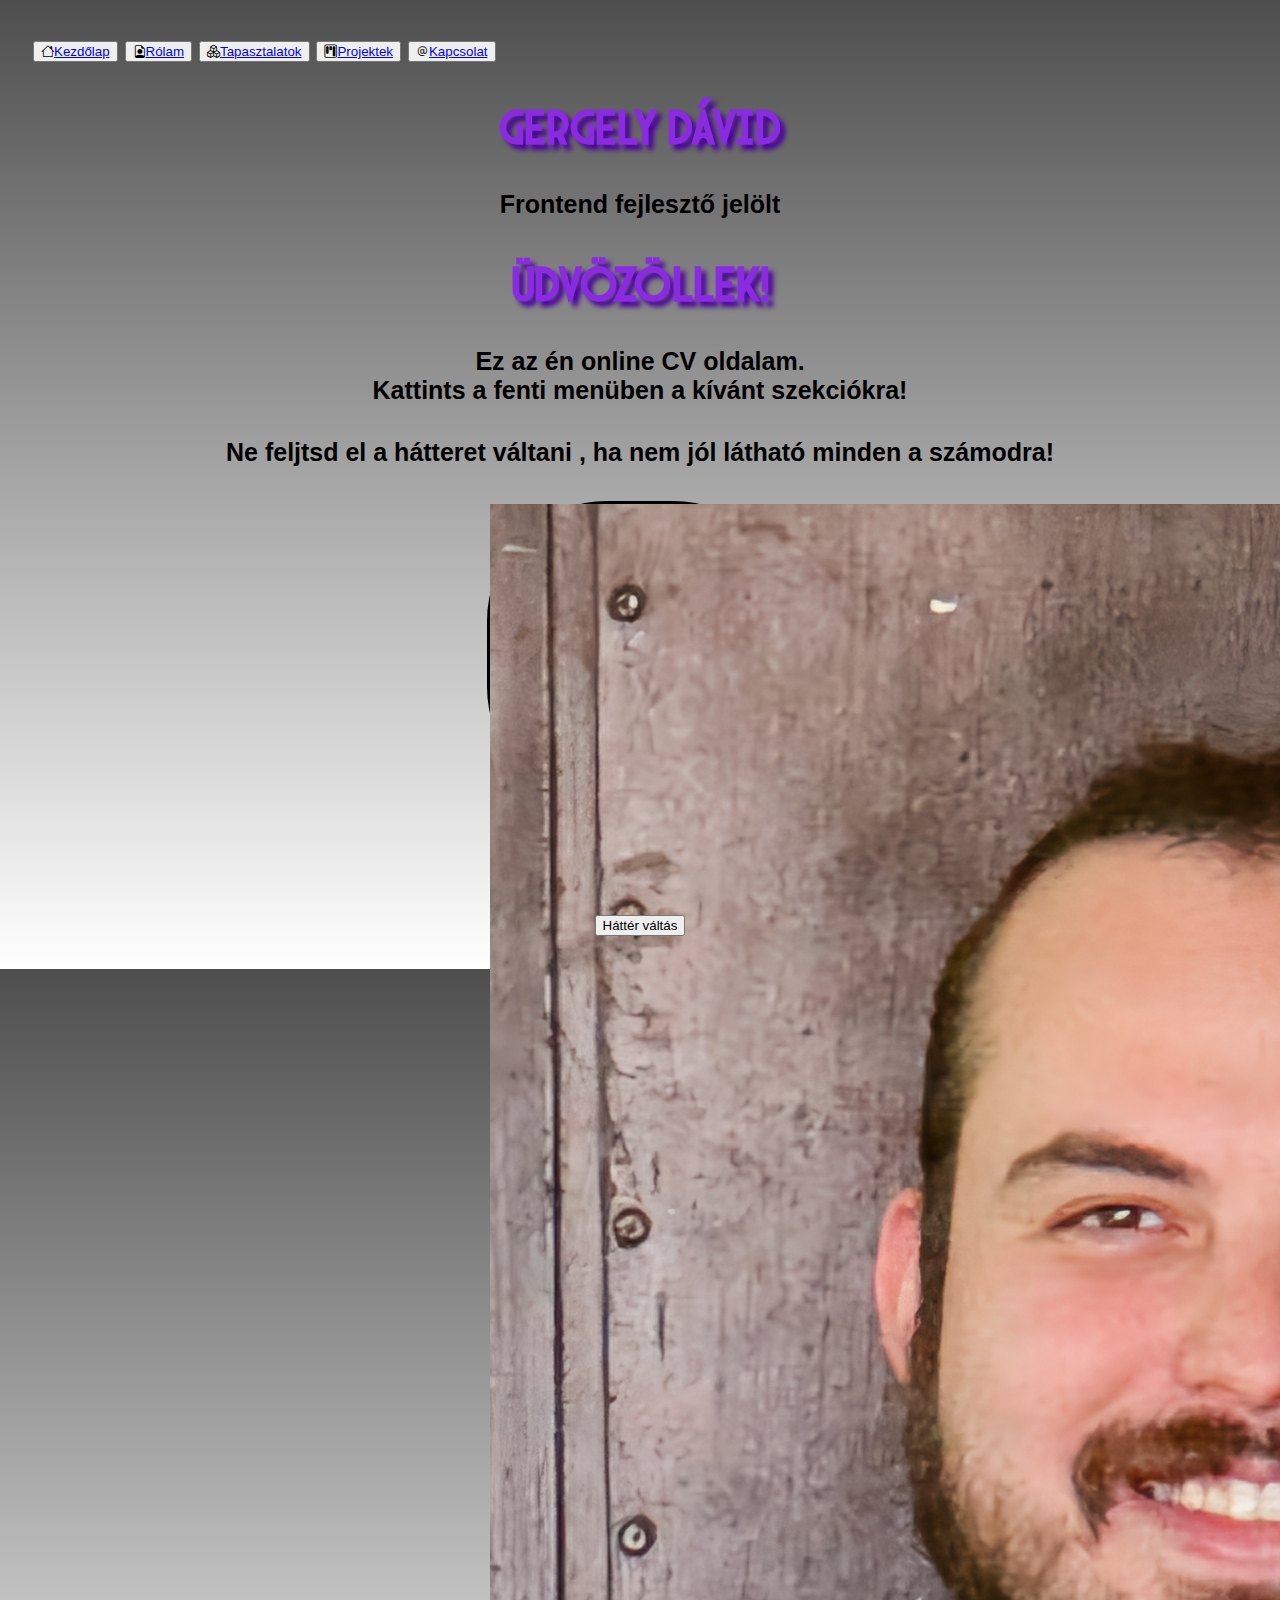
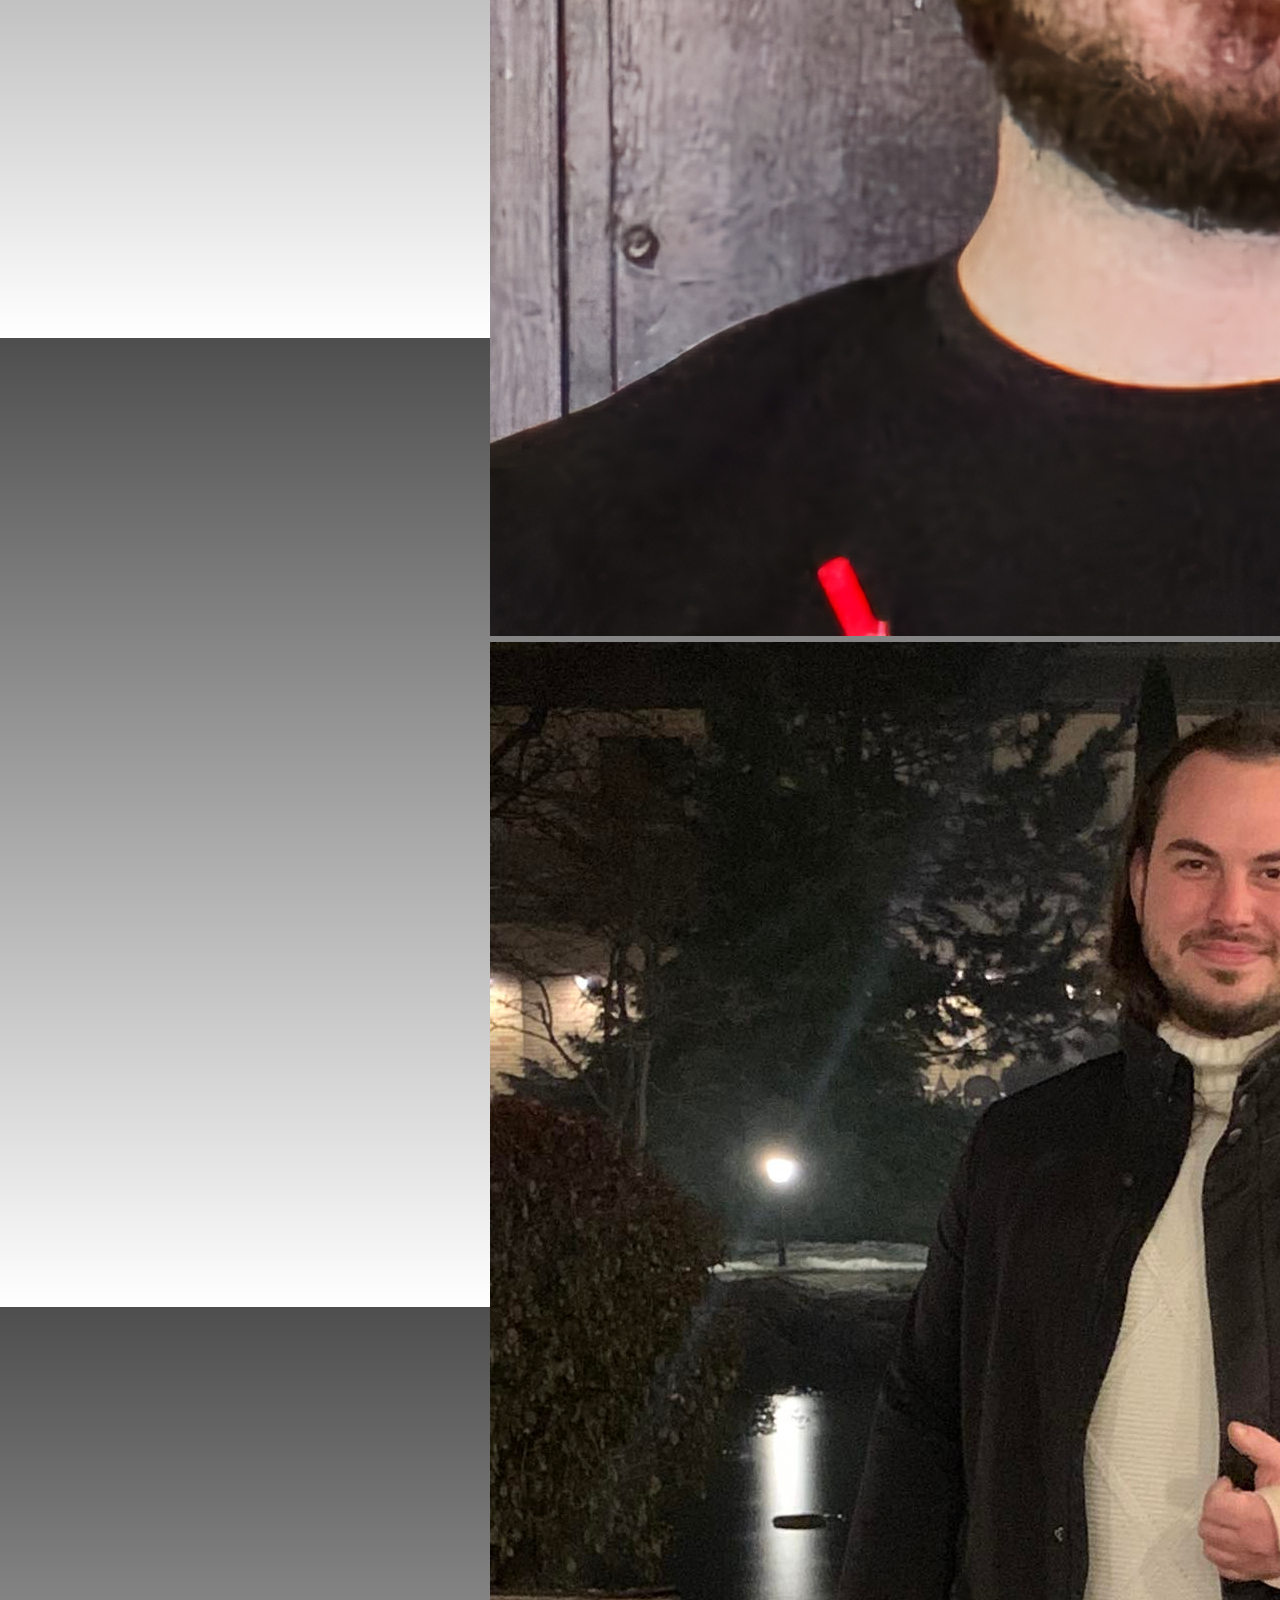
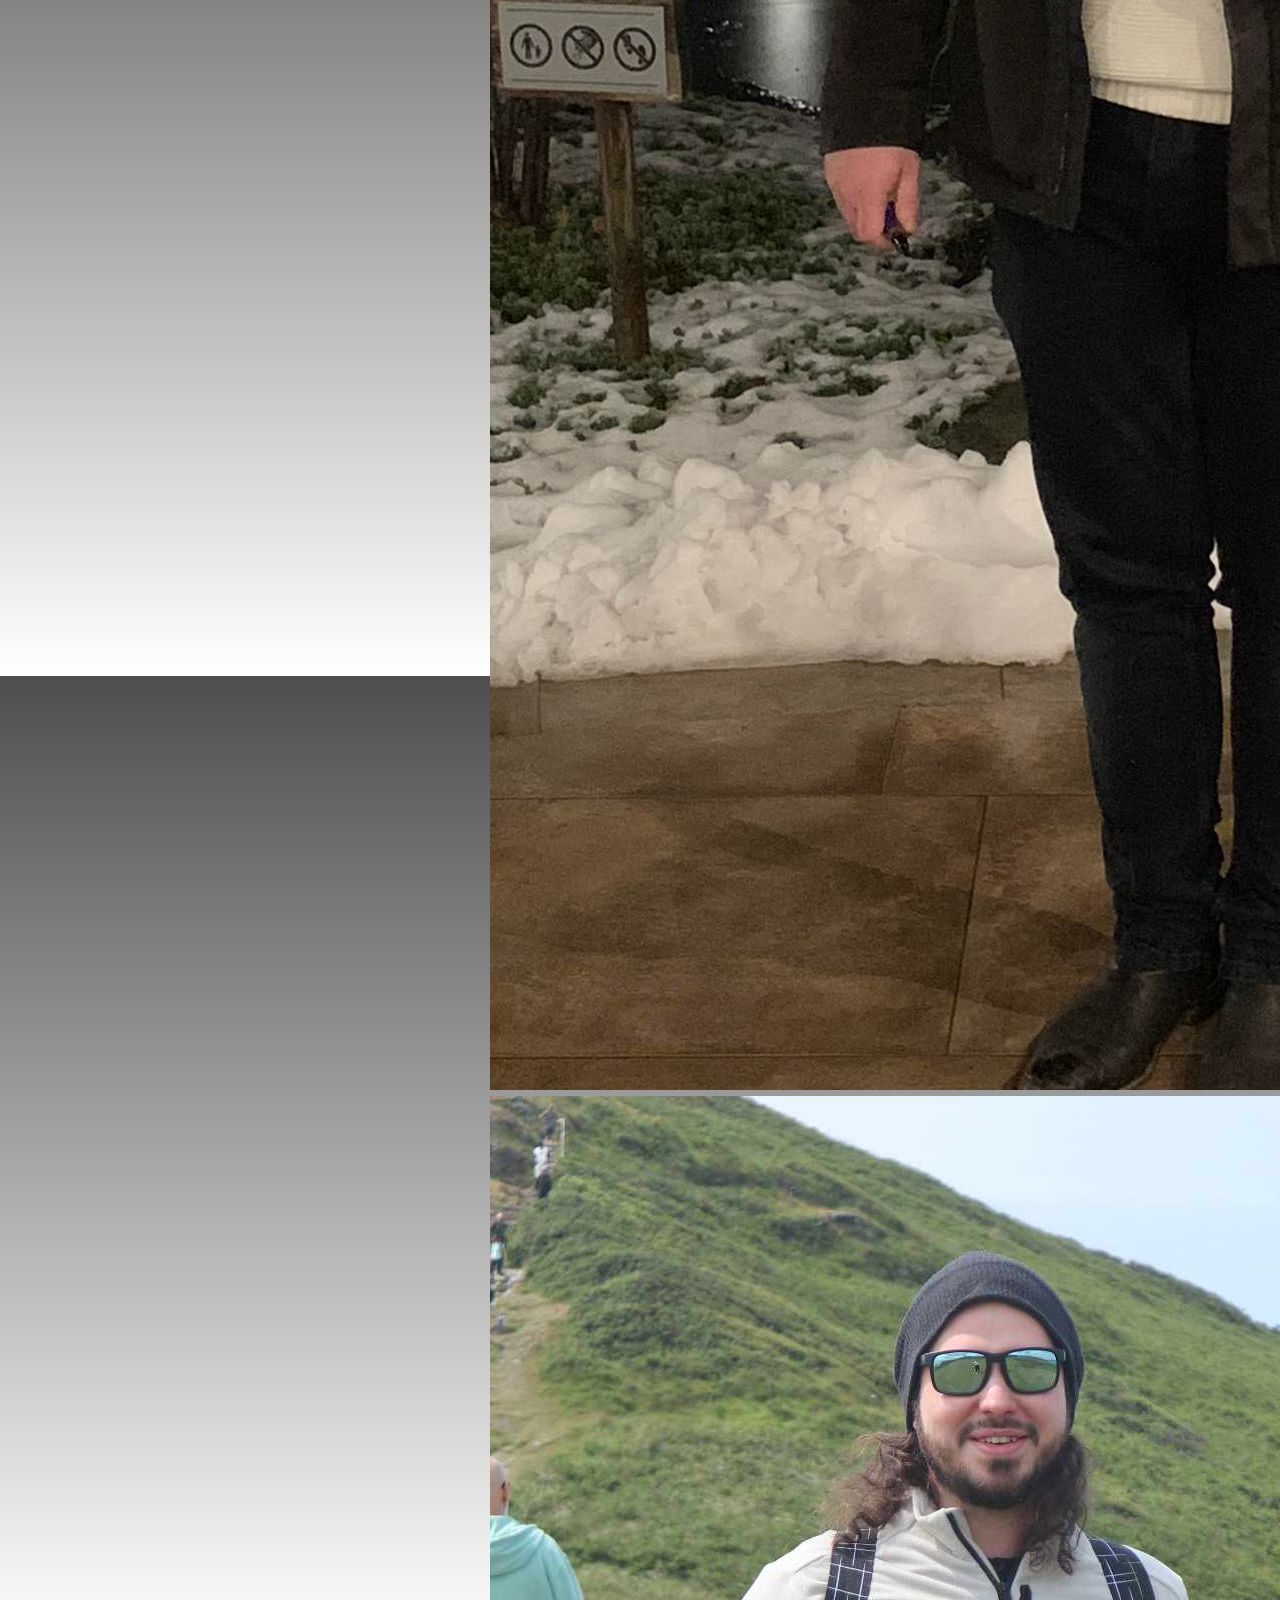
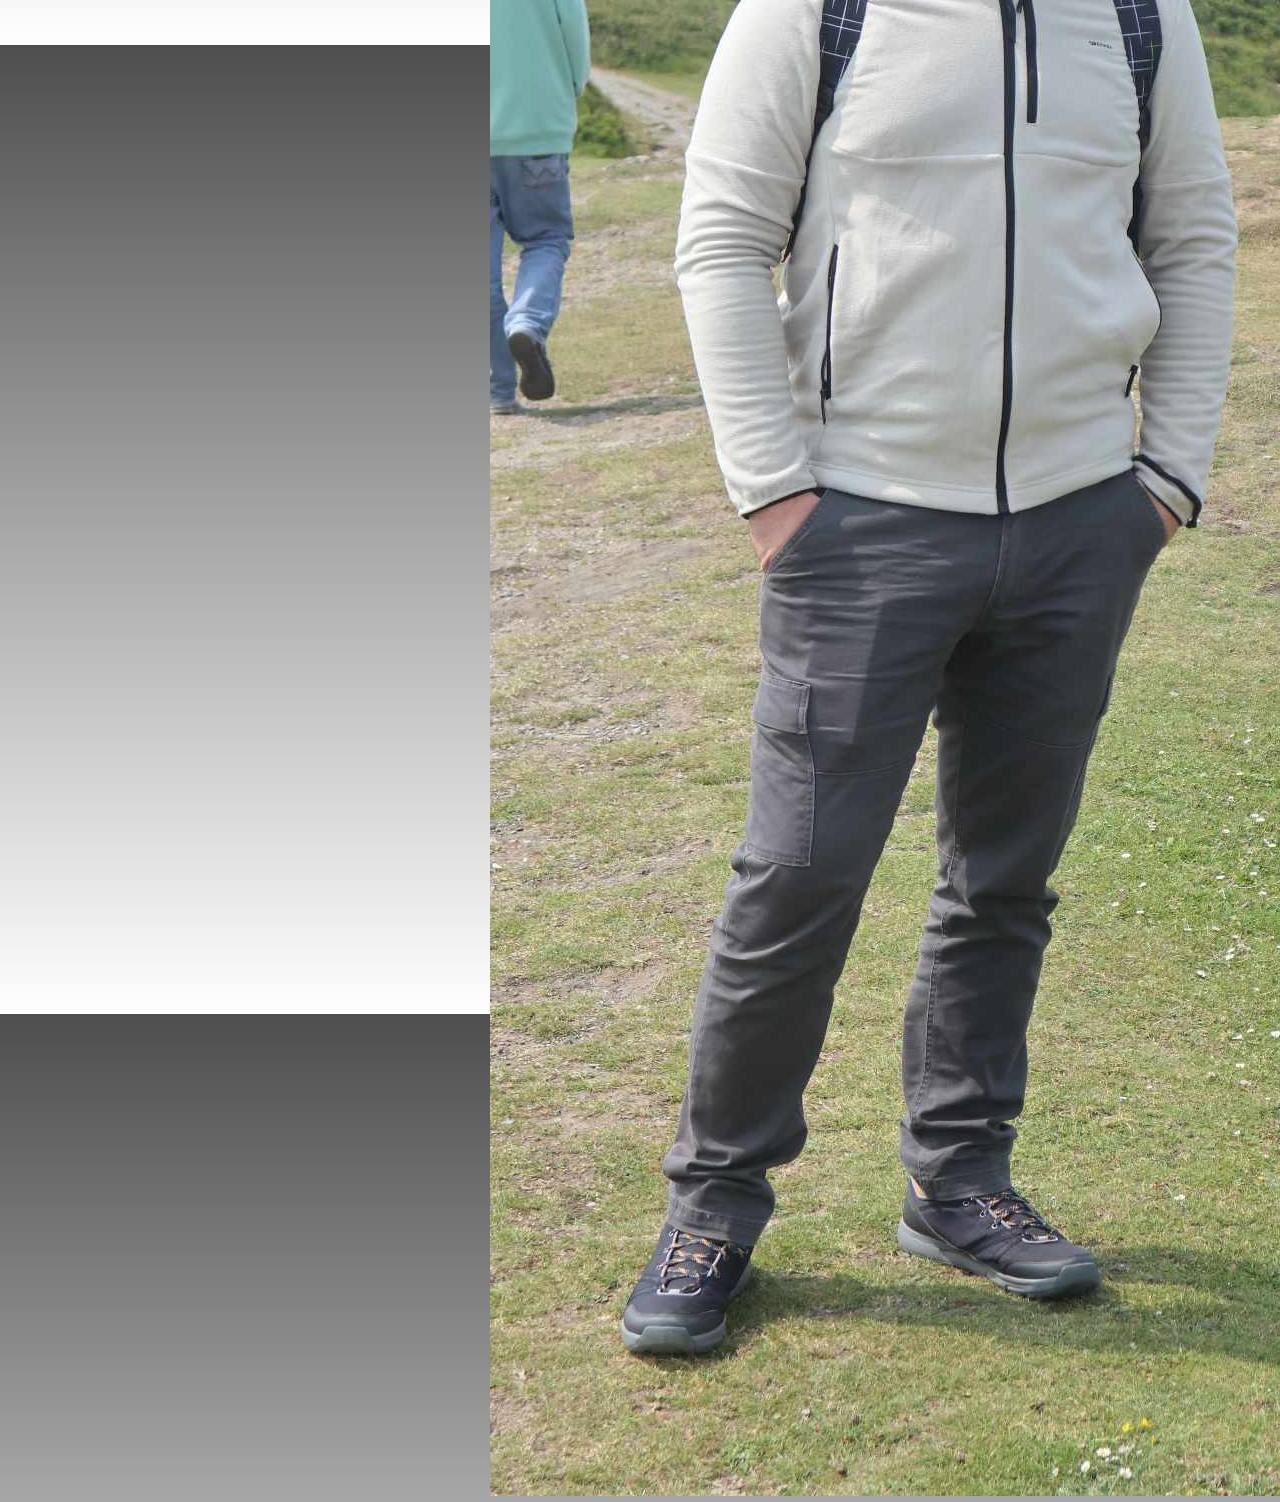
<file: index.html>
<!DOCTYPE html>
<html lang="en">
<head>
  <meta charset="UTF-8" />
  <meta name="viewport" content="width=device-width, initial-scale=1.0" />
  <title>Gergely Dávid - CV</title>
      <link rel="stylesheet" href="css/style.css" />
      <link href="https://cdn.jsdelivr.net/npm/bootstrap@5.3.7/dist/css/bootstrap.min.css" rel="stylesheet" integrity="sha384-LN+7fdVzj6u52u30Kp6M/trliBMCMKTyK833zpbD+pXdCLuTusPj697FH4R/5mcr" crossorigin="anonymous">
      <link rel="stylesheet" href="https://cdn.jsdelivr.net/npm/bootstrap-icons@1.10.5/font/bootstrap-icons.css">
</head>
<body>

<div class="d-flex justify-content-center">
  <div class="btn-group" role="group" aria-label="Basic example">
    <button type="button" class="btn btn-outline-info"><i class="bi bi-house"></i><a href="index.html">Kezdőlap</a></button>
    <button type="button" class="btn btn-outline-info"><i class="bi bi-file-earmark-person"></i><a href="about.html">Rólam</a></button>
    <button type="button" class="btn btn-outline-info"><i class="bi bi-boxes"></i><a href="experience.html">Tapasztalatok</a></button>
    <button type="button" class="btn btn-outline-info"><i class="bi bi-kanban"></i><a href="projects.html">Projektek</a></button>
    <button type="button" class="btn btn-outline-info"><i class="bi bi-at"></i><a href="contact.html">Kapcsolat</a></button>
  </div>
</div>

  <header>
    <h1>Gergely Dávid</h1>
    <h4><p>Frontend fejlesztő jelölt</p></h4>
  </header>

  <section>
    <h1>Üdvözöllek!</h1>
    <p><h4>Ez az én online CV oldalam. 
      <br>Kattints a fenti menüben a kívánt szekciókra!</h4></p>
      <h4>Ne feljtsd el a hátteret váltani , ha nem jól látható minden a számodra!</h4>  
  </section>

<div id="carouselExampleSlidesOnly" class="carousel slide" data-bs-ride="carousel">
  <div class="carousel-inner">
    <div class="carousel-item active">
      <img src="./images/20250330_210327.jpg" class="d-block w-100" alt="...">
    </div>
    <div class="carousel-item">
      <img src="./images/404858320_382220140987419_7172023901468432373_n.jpg" class="d-block w-100" alt="...">
    </div>
    <div class="carousel-item">
      <img src="./images/494828097_1383577756270347_5492271762783766381_n.jpg" class="d-block w-100" alt="...">
    </div>
  </div>
</div>

  <script src="js/script.js"></script>
  <script src="https://cdn.jsdelivr.net/npm/bootstrap@5.3.7/dist/js/bootstrap.bundle.min.js" integrity="sha384-ndDqU0Gzau9qJ1lfW4pNLlhNTkCfHzAVBReH9diLvGRem5+R9g2FzA8ZGN954O5Q" crossorigin="anonymous"></script>
</body>
<footer>
<button type="button" class="btn btn-outline-info" onclick="changeBg()">Háttér váltás</button>
</footer>
</html>
</file>
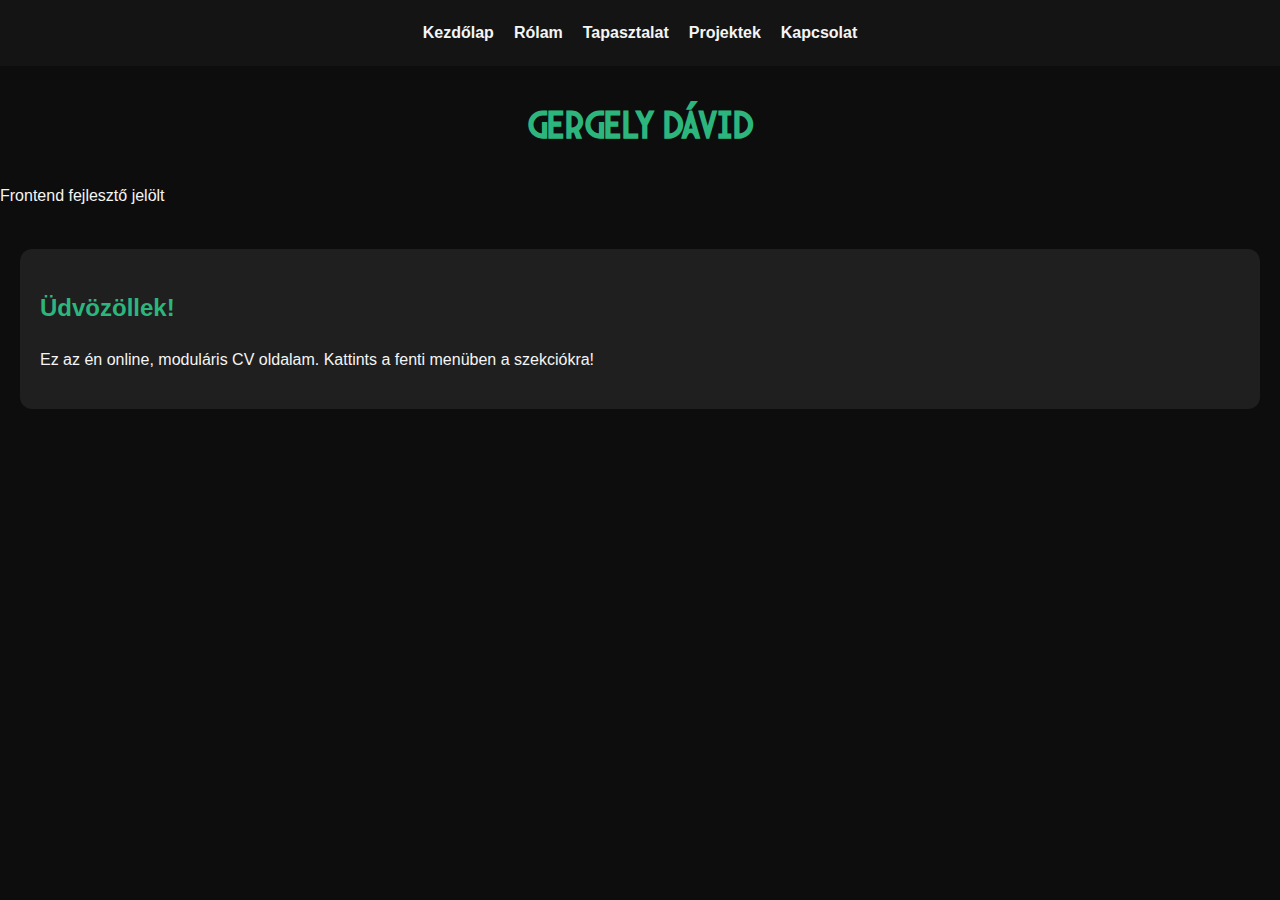
<file: online-cv/index.html>
<!DOCTYPE html>
<html lang="hu">
<head>
  <meta charset="UTF-8" />
  <meta name="viewport" content="width=device-width, initial-scale=1.0" />
  <title>Gergely Dávid - CV</title>
  <link rel="stylesheet" href="css/style.css" />
</head>
<body>

  <nav>
    <ul class="navbar">
      <li><a href="index.html">Kezdőlap</a></li>
      <li><a href="about.html">Rólam</a></li>
      <li><a href="experience.html">Tapasztalat</a></li>
      <li><a href="projects.html">Projektek</a></li>
      <li><a href="contact.html">Kapcsolat</a></li>
    </ul>
  </nav>

  <header>
    <h1>Gergely Dávid</h1>
    <p>Frontend fejlesztő jelölt</p>
  </header>

  <section>
    <h2>Üdvözöllek!</h2>
    <p>Ez az én online, moduláris CV oldalam. Kattints a fenti menüben a szekciókra!</p>
  </section>

  <script src="js/script.js"></script>
</body>
</html>
</file>
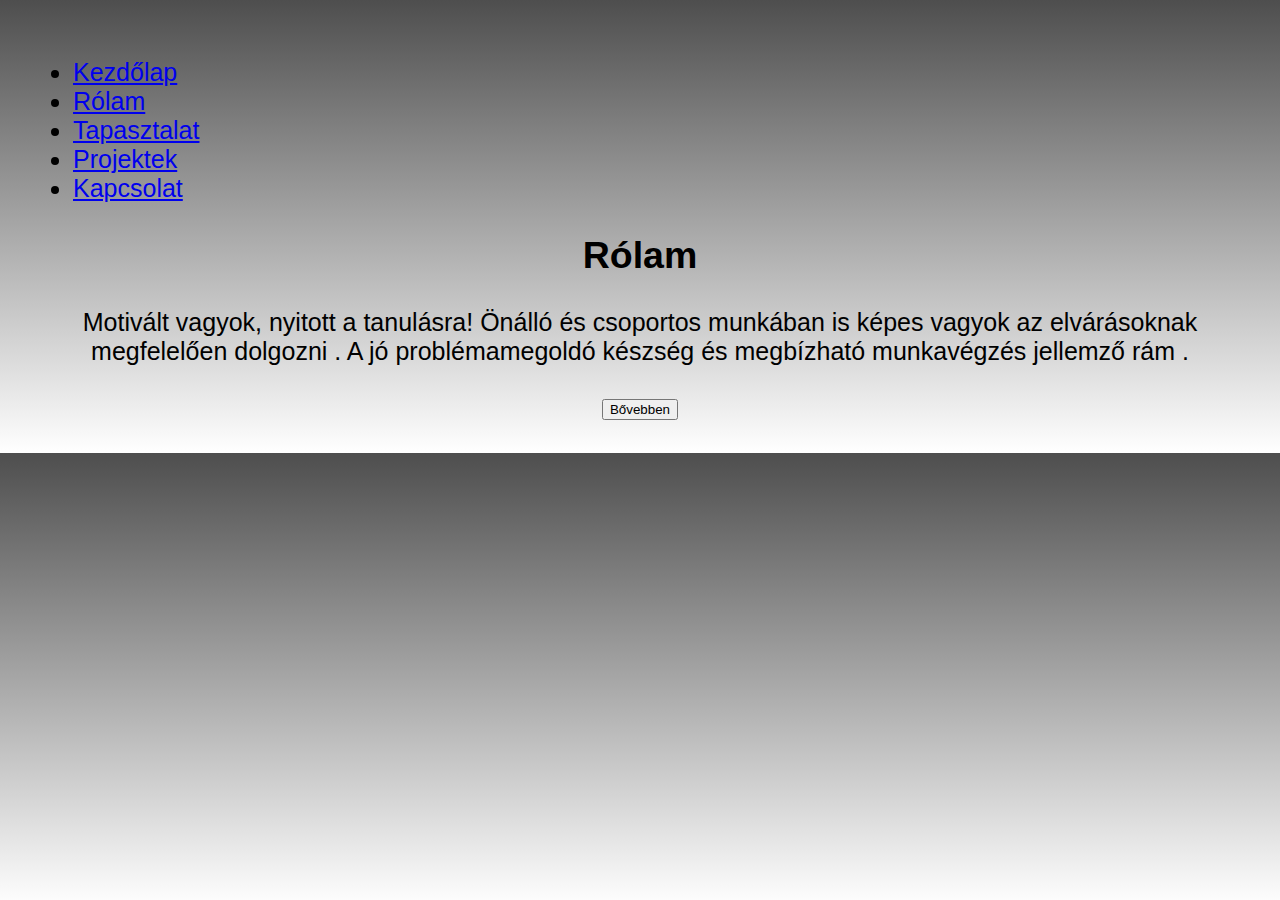
<file: about.html>
<!DOCTYPE html>
<html lang="en">
<head>
  <meta charset="UTF-8" />
  <meta name="viewport" content="width=device-width, initial-scale=1.0" />
  <title>Rólam</title>
  <link rel="stylesheet" href="css/style.css" />
</head>
<body>

  <nav>
    <ul class="navbar">
      <li><a href="index.html">Kezdőlap</a></li>
      <li><a href="about.html">Rólam</a></li>
      <li><a href="experience.html">Tapasztalat</a></li>
      <li><a href="projects.html">Projektek</a></li>
      <li><a href="contact.html">Kapcsolat</a></li>
    </ul>
  </nav>

<section>
  <h2>Rólam</h2>
  <p>
    Motivált vagyok, nyitott a tanulásra!
    <span id="reszlet" class="lathatatlan">
Önálló és csoportos munkában is képes vagyok az elvárásoknak megfelelően dolgozni .
A jó problémamegoldó készség és megbízható munkavégzés jellemző rám .
</p>
  <button onclick="reszletToggle()">Bővebben</button>
</section>


  <script src="js/script.js"></script>
</body>
</html>
</file>
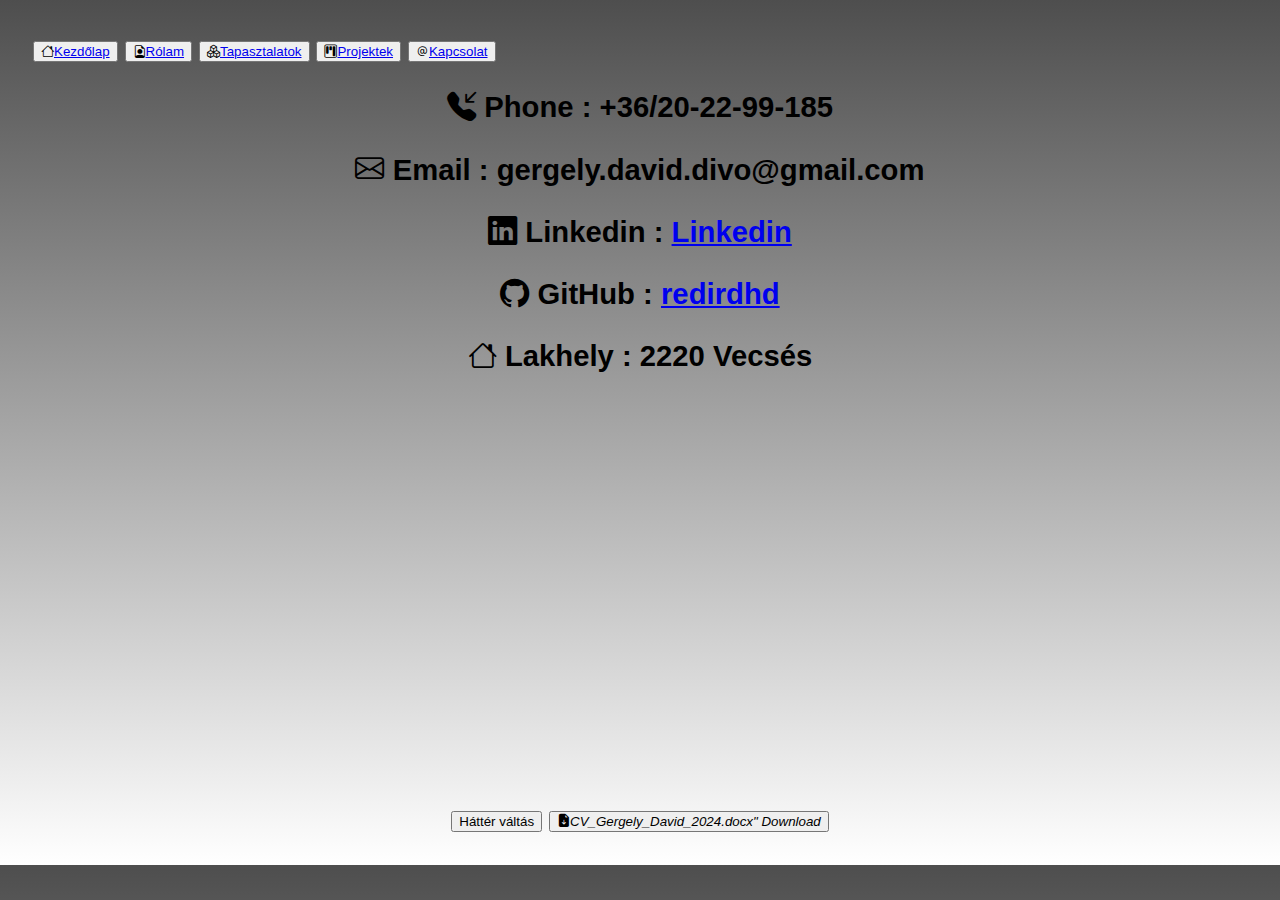
<file: contact.html>
<!DOCTYPE html>
<html lang="en">
<head>
    <meta charset="UTF-8">
    <meta name="viewport" content="width=device-width, initial-scale=1.0">
    <title>Document</title>
      <link rel="stylesheet" href="css/style.css" />
      <link href="https://cdn.jsdelivr.net/npm/bootstrap@5.3.7/dist/css/bootstrap.min.css" rel="stylesheet" integrity="sha384-LN+7fdVzj6u52u30Kp6M/trliBMCMKTyK833zpbD+pXdCLuTusPj697FH4R/5mcr" crossorigin="anonymous">
      <link rel="stylesheet" href="https://cdn.jsdelivr.net/npm/bootstrap-icons@1.10.5/font/bootstrap-icons.css">

</head>
<body>

  <div class="d-flex justify-content-center">
  <div class="btn-group" role="group" aria-label="Basic example">
    <button type="button" class="btn btn-outline-info"><i class="bi bi-house"></i><a href="index.html">Kezdőlap</a></button>
    <button type="button" class="btn btn-outline-info"><i class="bi bi-file-earmark-person"></i><a href="about.html">Rólam</a></button>
    <button type="button" class="btn btn-outline-info"><i class="bi bi-boxes"></i><a href="experience.html">Tapasztalatok</a></button>
    <button type="button" class="btn btn-outline-info"><i class="bi bi-kanban"></i><a href="projects.html">Projektek</a></button>
    <button type="button" class="btn btn-outline-info"><i class="bi bi-at"></i><a href="contact.html">Kapcsolat</a></button>
  </div>
</div>

  <div>
    <h3><i class="bi bi-telephone-inbound-fill">  </i>Phone : +36/20-22-99-185</h3>
      <h3><i class="bi bi-envelope">  </i>Email : gergely.david.divo@gmail.com</h3>
        <h3><i class="bi bi-linkedin">  </i>Linkedin : <a href="https://www.linkedin.com/in/d%C3%A1vid-gergely-35b43b1b1/">Linkedin</a></h3>
      <h3><i class="bi bi-github">  </i>GitHub : <a href="https://github.com/redirdhd">redirdhd</a></h3>
    <h3><i class="bi bi-house"> </i>Lakhely : 2220 Vecsés </h3>
  <iframe class="contactmap" src="https://www.google.com/maps/embed?pb=!1m18!1m12!1m3!1d43211.267195868975!2d19.2252197171588!3d47.39820406969598!2m3!1f0!2f0!3f0!3m2!1i1024!2i768!4f13.1!3m3!1m2!1s0x4741ea9cf8bdeff7%3A0x400c4290c1e27e0!2zVmVjc8OpcywgMjIyMA!5e0!3m2!1shu!2shu!4v1753725276155!5m2!1shu!2shu" width="600" height="450" style="border:0;" allowfullscreen="" loading="lazy" referrerpolicy="no-referrer-when-downgrade"></iframe>
</div>

  <script src="js/script.js"></script>
<script src="https://cdn.jsdelivr.net/npm/bootstrap@5.3.7/dist/js/bootstrap.bundle.min.js" integrity="sha384-ndDqU0Gzau9qJ1lfW4pNLlhNTkCfHzAVBReH9diLvGRem5+R9g2FzA8ZGN954O5Q" crossorigin="anonymous"></script>
<footer>
  <button type="button" class="btn btn-outline-info" onclick="changeBg()">Háttér váltás</button>
    <a href="/cv/CV_Gergely_David_2024.docx" download="CV_Gergely_David_2024.docx">
  <button type="button" class="btn btn-outline-info"><i class="bi bi-file-earmark-arrow-down-fill">CV_Gergely_David_2024.docx" Download</i></button>
</footer>  
</body>
</html>
</file>
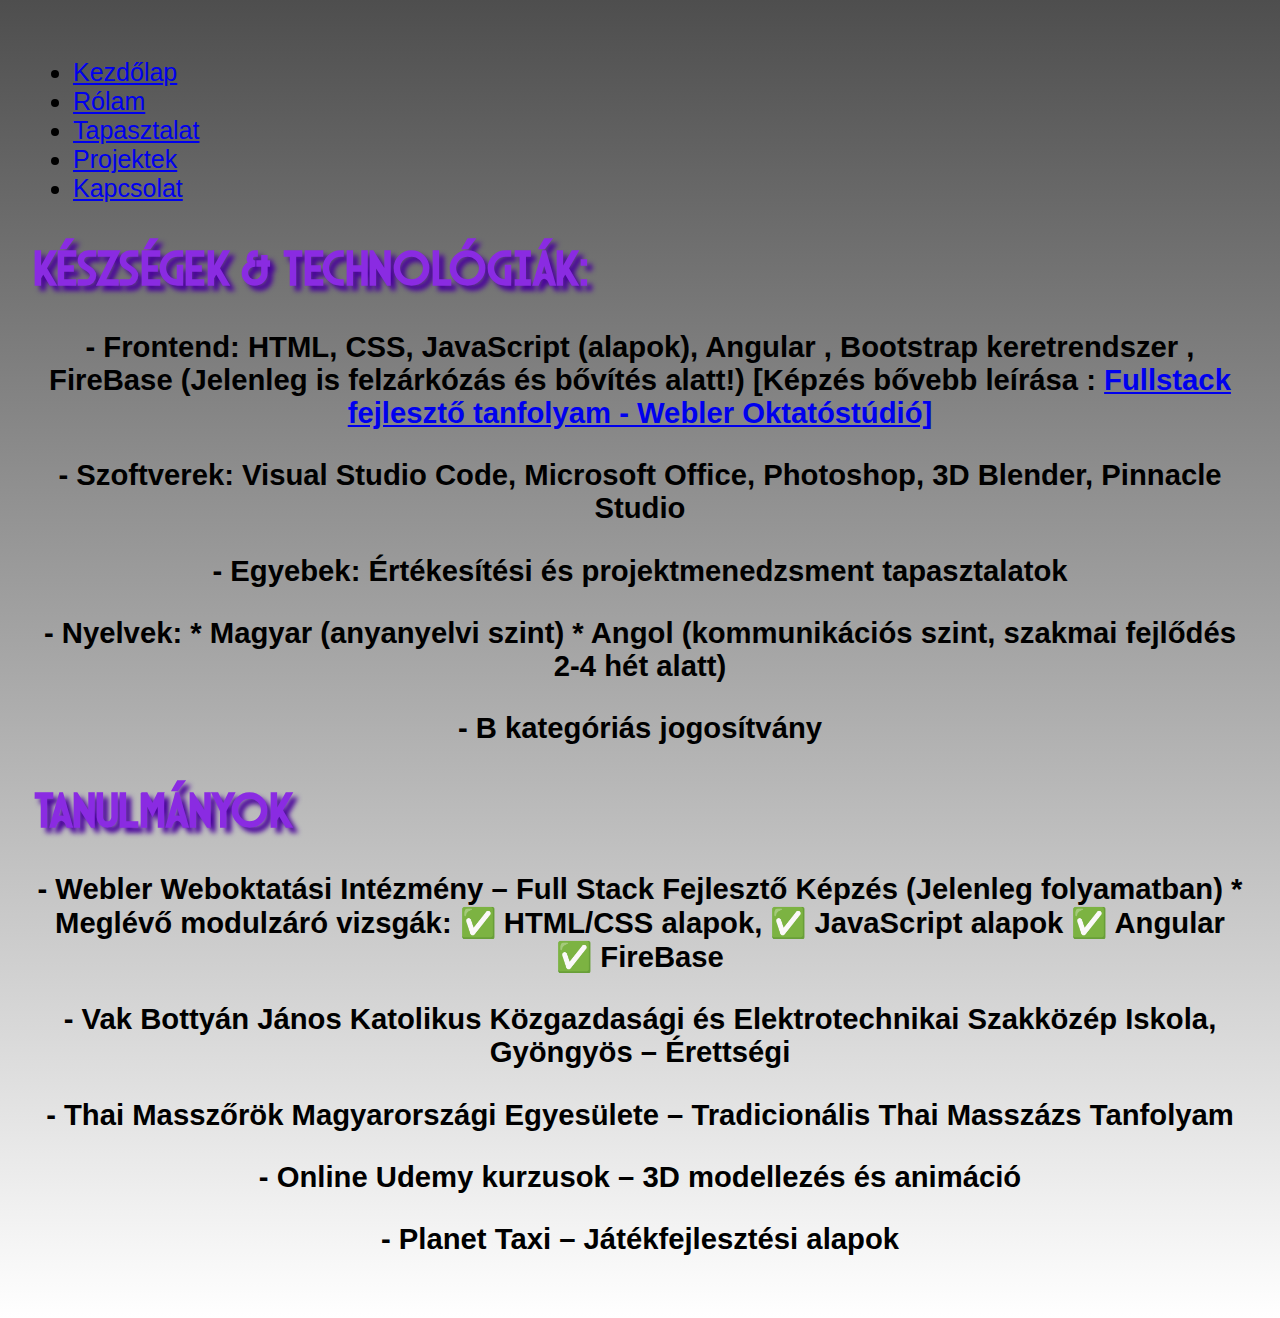
<file: experience.html>
<!DOCTYPE html>
<html lang="en">
<head>
    <meta charset="UTF-8">
    <meta name="viewport" content="width=device-width, initial-scale=1.0">
    <title>Document</title>
          <link rel="stylesheet" href="css/style.css" />
</head>
<body>
      <nav>
    <ul class="navbar">
      <li><a href="index.html">Kezdőlap</a></li>
      <li><a href="about.html">Rólam</a></li>
      <li><a href="experience.html">Tapasztalat</a></li>
      <li><a href="projects.html">Projektek</a></li>
      <li><a href="contact.html">Kapcsolat</a></li>
    </ul>
  </nav>

    <h1>Készségek & Technológiák:</h1>
    <h3>- Frontend: HTML, CSS, JavaScript (alapok), Angular , Bootstrap keretrendszer , FireBase (Jelenleg is felzárkózás és bővítés alatt!)
[Képzés bővebb leírása : <a href="https://webler.hu/tanfolyam/fullstack-fejleszto-tanfolyam"> Fullstack fejlesztő tanfolyam - Webler Oktatóstúdió]</a></h3>
    <h3>- Szoftverek: Visual Studio Code, Microsoft Office, Photoshop, 3D Blender, Pinnacle Studio</h3>
    <h3>- Egyebek: Értékesítési és projektmenedzsment tapasztalatok</h3>
    <h3>- Nyelvek:
* Magyar (anyanyelvi szint)
* Angol (kommunikációs szint, szakmai fejlődés 2-4 hét alatt)</h3>
    <h3>- B kategóriás jogosítvány</h3>

    <h1>Tanulmányok</h1>
<h3>- Webler Weboktatási Intézmény – Full Stack Fejlesztő Képzés (Jelenleg folyamatban)
* Meglévő modulzáró vizsgák: ✅ HTML/CSS alapok, ✅ JavaScript alapok ✅ Angular ✅ FireBase</h2>
<h3>- Vak Bottyán János Katolikus Közgazdasági és Elektrotechnikai Szakközép Iskola, Gyöngyös – Érettségi</h2>
<h3>- Thai Masszőrök Magyarországi Egyesülete – Tradicionális Thai Masszázs Tanfolyam</h2>
<h3>- Online Udemy kurzusok – 3D modellezés és animáció</h2>
<h3>- Planet Taxi – Játékfejlesztési alapok</h2>

</body>
</html>
</file>
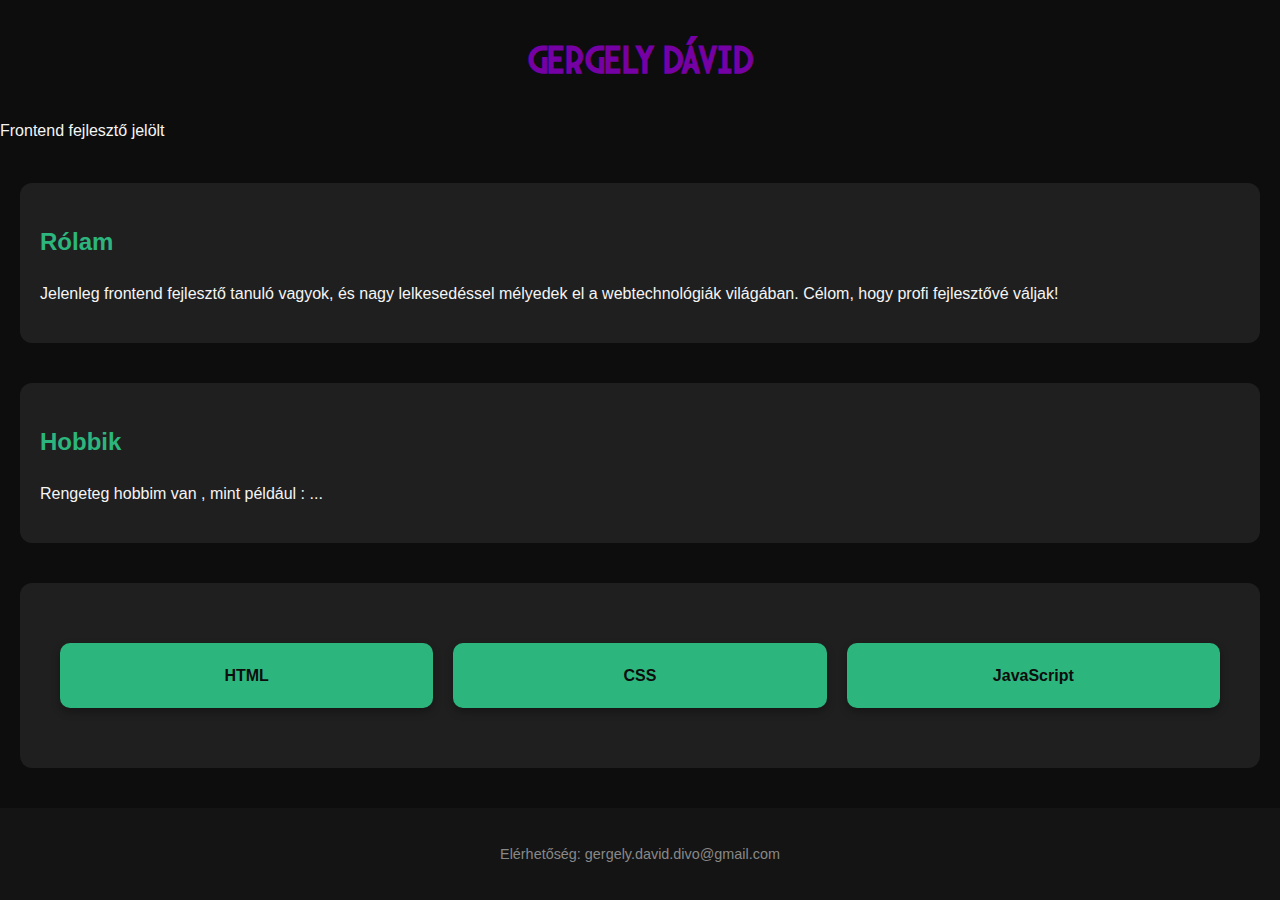
<file: mian.html>
<!DOCTYPE html>
<html lang="en">
<head>
    <meta charset="UTF-8">
    <meta name="viewport" content="width=device-width, initial-scale=1.0">
    <title>MY CV</title>
    <link rel="stylesheet" href="main.css">
    <link href="https://fonts.googleapis.com/css2?family=Cinzel:wght@400;700&display=swap" rel="stylesheet">
</head>
<body>
<header>
    <h1>Gergely Dávid</h1>
    <p>Frontend fejlesztő jelölt</p>
</header>

<section>
    <h2>Rólam</h2>
    <p>
        Jelenleg frontend fejlesztő tanuló vagyok, és nagy lelkesedéssel mélyedek el a webtechnológiák világában. Célom, hogy profi fejlesztővé váljak!
    </p>
</section>

<section>
    <h2>Hobbik</h2>
    <p>Rengeteg hobbim van , mint például : ...</p>
</section>

<section>
    <div class="skills">
        <div class="box">HTML</div>
        <div class="box">CSS</div>
        <div class="box">JavaScript</div>
    </div>
</section>

    <footer>
        <p>Elérhetőség: gergely.david.divo@gmail.com</p>
    </footer>
</body>
</html>
</file>
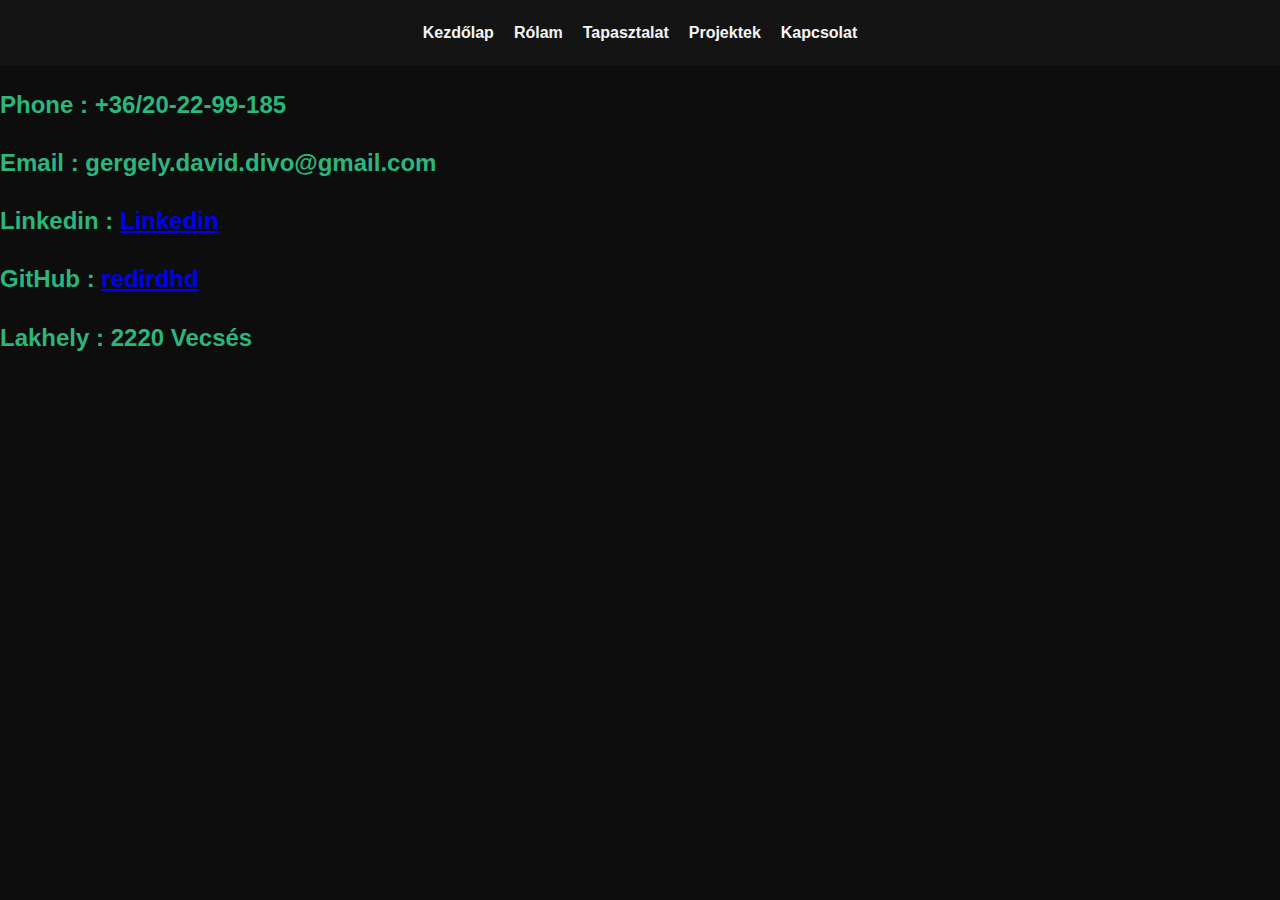
<file: online-cv/contact.html>
<!DOCTYPE html>
<html lang="en">
<head>
    <meta charset="UTF-8">
    <meta name="viewport" content="width=device-width, initial-scale=1.0">
    <title>Document</title>
      <link rel="stylesheet" href="css/style.css" />
</head>
<body>

   <nav>
    <ul class="navbar">
      <li><a href="index.html">Kezdőlap</a></li>
      <li><a href="about.html">Rólam</a></li>
      <li><a href="experience.html">Tapasztalat</a></li>
      <li><a href="projects.html">Projektek</a></li>
      <li><a href="contact.html">Kapcsolat</a></li>
    </ul>
  </nav>

    <h2>Phone : +36/20-22-99-185</h2>
    <h2>Email : gergely.david.divo@gmail.com</h2>
    <h2>Linkedin : <a href="https://www.linkedin.com/in/d%C3%A1vid-gergely-35b43b1b1/">Linkedin</a></h2>
    <h2>GitHub : <a href="https://github.com/redirdhd">redirdhd</a></h2>
    <h2>Lakhely : 2220 Vecsés </h2>
    <iframe src="https://www.google.com/maps/embed?pb=!1m18!1m12!1m3!1d43211.267195868975!2d19.2252197171588!3d47.39820406969598!2m3!1f0!2f0!3f0!3m2!1i1024!2i768!4f13.1!3m3!1m2!1s0x4741ea9cf8bdeff7%3A0x400c4290c1e27e0!2zVmVjc8OpcywgMjIyMA!5e0!3m2!1shu!2shu!4v1753725276155!5m2!1shu!2shu" width="600" height="450" style="border:0;" allowfullscreen="" loading="lazy" referrerpolicy="no-referrer-when-downgrade"></iframe>
</body>
</html>
</file>
<file: css/style.css>
@font-face {
  font-family: 'ArcaneNine';
  src: url('../fonts/Arcane\ Nine.otf') format('opentype');
}

@font-face {
  font-family: 'MORPHEUS';
  src: url('../fonts/MORPHEUS\.TTF') format('opentype');
}

h1{
  font-family: 'ArcaneNine';
  color: blueviolet;
  text-shadow: 5px  5px 5px rgb(72, 0, 155);
}

iframe{
  border-radius: 180px;
  width: 300px;
  height: 300px; 
  margin: 0 auto;  
  display: flex;
  justify-content: center;     
  align-items: center;  
}

header{
  text-align: center;
}

section{
  text-align: center;
}

body {
  padding: 25px;
  background-color: white;
  background-image: linear-gradient(rgb(78, 78, 78),white);
  color: black;
  font-size: 25px;
}

.dark-mode {
  background-color: black;
  background-image: linear-gradient(white,rgb(78, 78, 78));
  color: white;
}

h5{
  margin: 1px;
  margin-left: 18%;
  margin-right: 18%;
  padding-bottom: 1%;
  padding-top: 1%;
  font-family: 'MORPHEUS';
}

.carousel-inner{
    height: 300px !important;
    width:  300px !important;
    border: 3px solid rgb(0, 0, 0);
    border-radius: 120px;
      margin: 0 auto;  
  justify-content: center;     
  align-items: center;  
}


footer{
  text-align: center;
  padding-top: 100px;
}

h3{
text-align: center;
}

.example{
text-align: center;
}

.projekt{
text-align: center;
padding-top: 25px;
}

.flip-card {
  background-color: transparent;
  width: 300px;
  height: 300px;
  perspective: 1000px;
  margin: 0 auto;  
  display: flex;
  justify-content: center;     
  align-items: center;  
}

.flip-card-inner {
  position: relative;
  width: 100%;
  height: 100%;
  text-align: center;
  transition: transform 0.6s;
  transform-style: preserve-3d;
  box-shadow: 0 4px 8px 0 rgba(0,0,0,0.2);
}

.flip-card:hover .flip-card-inner {
  transform: rotateY(180deg);
}

.flip-card-front, .flip-card-back {
  position: absolute;
  width: 100%;
  height: 100%;
  -webkit-backface-visibility: hidden;
  backface-visibility: hidden;
}

.flip-card-front {
  background-color: #bbb;
  color: black;
}

.flip-card-back {
  background-color: #2980b9;
  color: white;
  transform: rotateY(180deg);
}

body {
  font-family: Arial, Helvetica, sans-serif;
}
</file>
<file: online-cv/css/style.css>
body {
  background-color: #0d0d0d; 
  color: #f5f5f5;           
  font-family: 'Segoe UI', Tahoma, Geneva, Verdana, sans-serif;
  line-height: 1.6;
  padding: 0;
  margin: 0;
}

@font-face {
  font-family: 'ArcaneNine';
  src: url('../fonts/ArcaneNine.otf') format('opentype');
}

h1 {
  font-family: 'ArcaneNine', serif;
  font-size: 2.5rem;
  color: #2cb67d;
  text-align: center;
  text-transform: uppercase;
}

h2 {
  color: #2cb67d; 
}

section {
  margin: 40px 20px;
  padding: 20px;
  background-color: #1f1f1f;
  border-radius: 12px;
}

footer {
  text-align: center;
  padding: 20px;
  background-color: #141414;
  color: #888;
  font-size: 0.9rem;
}

@media (max-width: 768px) {
  body {
    font-size: 16px;
    padding: 10px;
  }

  h1 {
    font-size: 1.8rem;
  }

  h2 {
    font-size: 1.4rem;
  }

  section {
    margin: 20px 10px;
    padding: 15px;
  }
}

.skills {
  display: flex;
  justify-content: space-between;
  gap: 20px;
  margin: 40px 20px;
  align-items: center; 
  flex-wrap: wrap; 

}

.box {
  background-color: #2cb67d;
  color: #0d0d0d;
  padding: 20px;
  border-radius: 10px;
  flex: 1;
  text-align: center;
  font-weight: bold;
  box-shadow: 0 4px 8px rgba(0,0,0,0.3);
  transition: transform 0.3s ease;
}

.box:hover {
  transform: scale(1.05);
}

.navbar {
  display: flex;
  justify-content: center;
  gap: 20px;
  background-color: #141414;
  padding: 20px;
  list-style: none;
  margin: 0;
}

.navbar a {
  color: #f5f5f5;
  text-decoration: none;
  font-weight: bold;
  transition: color 0.3s;
}

.navbar a:hover {
  color: #2cb67d;
}

.lathatatlan {
  display: none;
}

#elohely{
border-radius: 90px;
border-style: dashed;
size: 60px;
}

iframe{
  border-radius: 180px;
}
</file>
<file: main.css>
body {
  background-color: #0d0d0d; 
  color: #f5f5f5;           
  font-family: 'Segoe UI', Tahoma, Geneva, Verdana, sans-serif;
  line-height: 1.6;
  padding: 0;
  margin: 0;
}
@font-face {
  font-family: 'ArcaneNine';
  src: url('./fonts/Arcane\ Nine.otf') format('opentype');
}

h1 {
  font-family: 'ArcaneNine', serif;
  font-size: 2.5rem;
  color: #7500a3;
  text-align: center;
  text-transform: uppercase;
}

h2 {
  color: #2cb67d; 
}

section {
  margin: 40px 20px;
  padding: 20px;
  background-color: #1f1f1f;
  border-radius: 12px;
}

footer {
  text-align: center;
  padding: 20px;
  background-color: #141414;
  color: #888;
  font-size: 0.9rem;
}

@media (max-width: 768px) {
  body {
    font-size: 16px;
    padding: 10px;
  }

  h1 {
    font-size: 1.8rem;
  }

  h2 {
    font-size: 1.4rem;
  }

  section {
    margin: 20px 10px;
    padding: 15px;
  }
}

.skills {
  display: flex;
  justify-content: space-between;
  gap: 20px;
  margin: 40px 20px;
  align-items: center; 
  flex-wrap: wrap; 

}

.box {
  background-color: #2cb67d;
  color: #0d0d0d;
  padding: 20px;
  border-radius: 10px;
  flex: 1;
  text-align: center;
  font-weight: bold;
  box-shadow: 0 4px 8px rgba(0,0,0,0.3);
  transition: transform 0.3s ease;
}

.box:hover {
  transform: scale(1.05);
}
</file>
